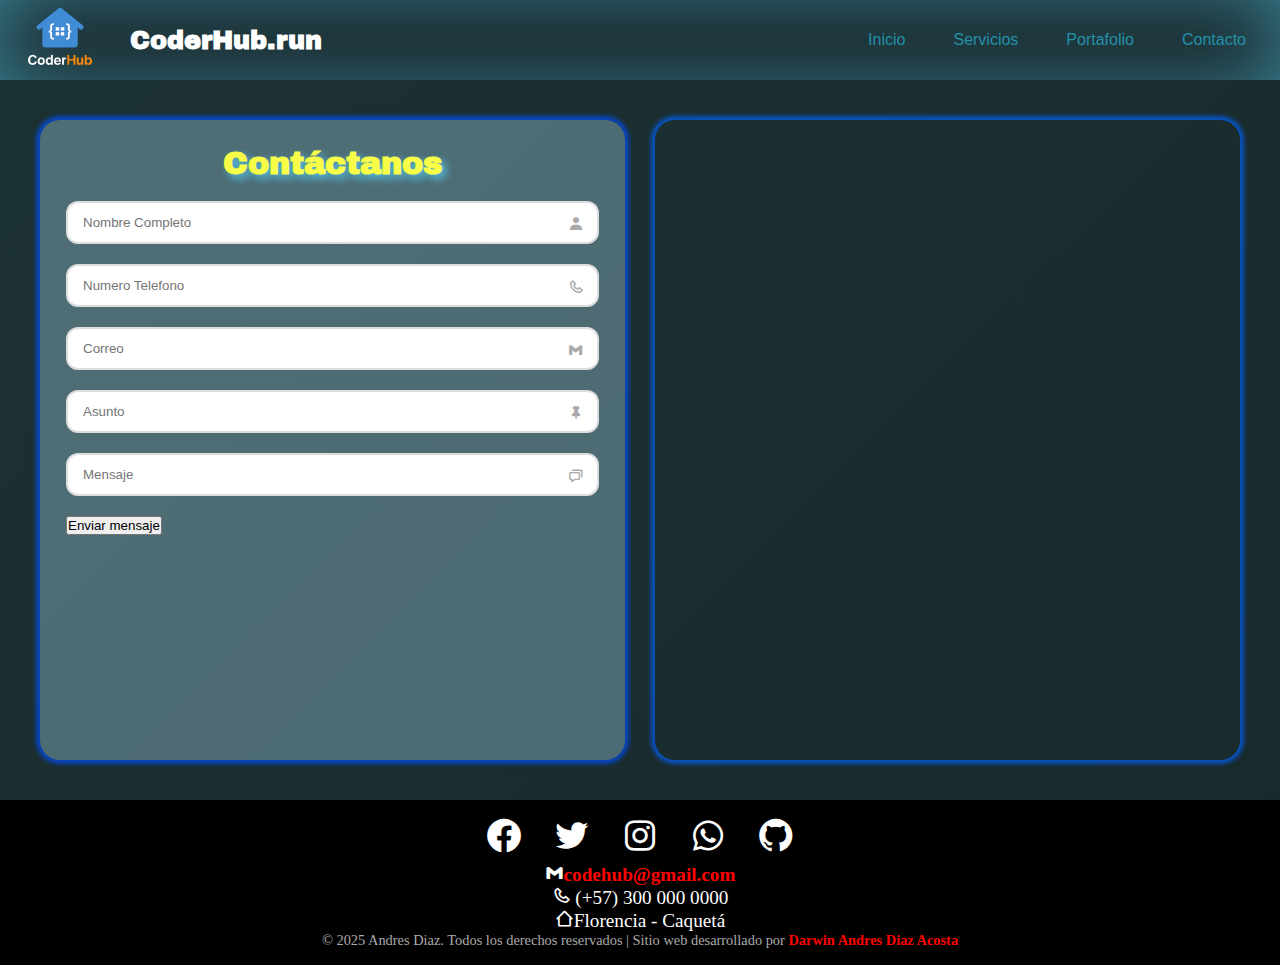
<file: Html/Contacto.html>
<!DOCTYPE html>
<html lang="es">

<head>
    <meta charset="UTF-8">
    <meta name="viewport" content="width=device-width, initial-scale=1.0">
    <title>Document</title>
    <link rel="stylesheet" href="../Css/header.css">
    <link rel="stylesheet" href="../Css/fooder.css">
    <link rel="stylesheet" href="../Css/contacto.css">
    <link rel="icon" href="../Img/logoNombre.png" type="image/x-icon" />
    <link href="https://cdn.jsdelivr.net/npm/bootstrap@5.3.8/dist/css/bootstrap.min.css" rel="stylesheet"
        integrity="sha384-sRIl4kxILFvY47J16cr9ZwB07vP4J8+LH7qKQnuqkuIAvNWLzeN8tE5YBujZqJLB" crossorigin="anonymous">
    <link rel="stylesheet" href="https://cdnjs.cloudflare.com/ajax/libs/animate.css/4.1.1/animate.min.css" />
    <link href='https://unpkg.com/boxicons@2.1.4/css/boxicons.min.css' rel='stylesheet' />
</head>

<body>
    <!-- Inicio -->
    <header>
        <div id="Encabezado">
            <img class="logoEmpresa" src="../Img/LogoEmpresa3.png" alt="Logo de Empresa" />
            <h1>CoderHub.run</h1>
        </div>

        <div class="btn-group">
            <button type="button" class="btn btn-danger dropdown-toggle" data-bs-toggle="dropdown"
                aria-expanded="false">
                <i class='bx bx-menu'></i>
            </button>
            <ul class="dropdown-menu custom-dropdown">
                <li><a class="dropdown-item" href="../index.html"><i class='bx bx-home'></i> Inicio</a></li>
                <li><a class="dropdown-item" href="../Html/Servicios.html"><i class='bx bx-cog'></i> Servicios</a></li>
                <li><a class="dropdown-item" href="../Html/Portafolio.html"><i class='bx bx-briefcase'></i>Portafolio</a></li>
                <li><a class="dropdown-item" href="../Html/Contacto.html"><i class='bx bx-envelope'></i> Contacto</a>
                </li>
            </ul>
        </div>

        <nav id="menu">
            <ul class="navmenu">
                <li><a href="../index.html">Inicio</a></li>
                <li><a href="../Html/Servicios.html">Servicios</a></li>
                <li><a href="../Html/Portafolio.html">Portafolio</a></li>
                <li><a href="../Html/Contacto.html">Contacto</a></li>
            </ul>
        </nav>
    </header>

    <section id="contacto">
        <article class="formulario animate__animated animate__fadeInLeft">
            <h3 class="titulo-contacto">Contáctanos</h3>
            <form action="#" method="post">
                <div class="form-group">
                    <input type="text" id="nombrePersona" name="nombrePersona" placeholder="Nombre Completo" required>
                    <i class='bx bxs-user'></i>
                </div>
                <div class="form-group">
                    <input type="text" id="telefono" name="telefono" placeholder="Numero Telefono " required>
                    <i class='bx bx-phone'></i>
                </div>
                <div class="form-group">
                    <input type="email" id="correo" name="correo" placeholder="Correo" required>
                    <i class='bx bxl-gmail'></i>
                </div>
                <div class="form-group">
                    <input type="text" id="asunto" name="asunto" placeholder="Asunto" required>
                    <i class='bx bxs-pin'></i>
                </div>
                <div class="form-group">
                    <input type="mensaje" id="mensaje" name="mensaje" placeholder="Mensaje" required>
                    <i class='bx bx-chat'></i>
                </div>
                <button type="submit" class="btn btn-outline-warning animate__heartBeat animate__infinite">
                    Enviar mensaje
                </button>
            </form>
        </article>
        <article class="mapa animate__animated animate__fadeInRight">
            <iframe
                src="https://www.google.com/maps/embed?pb=!1m18!1m12!1m3!1d1299.898268594347!2d-75.60594805487996!3d1.6067922639249732!2m3!1f0!2f0!3f0!3m2!1i1024!2i768!4f13.1!3m3!1m2!1s0x8e244e123305e0f9%3A0x7d91e3e782622ff7!2sUniversidad%20de%20la%20Amazonia%20(Campus%20Centro)!5e1!3m2!1ses-419!2sco!4v1757795430489!5m2!1ses-419!2sco"
                width="600" height="450" style="border:0;" allowfullscreen="" loading="lazy"
                referrerpolicy="no-referrer-when-downgrade"></iframe>
        </article>
    </section>
    <footer id="footer">
        <div class="social-icons">
            <a href="#."><i class='bx bxl-facebook-circle'></i></a>
            <a href="#."><i class='bx bxl-twitter'></i></a>
            <a href="#."><i class='bx bxl-instagram'></i></i></a>
            <a href="#."><i class='bx bxl-whatsapp'></i></a>
            <a href="#."><i class='bx bxl-github'></i></i></a>
        </div>

        <div class="contacto">
            <p><i class='bx bxl-gmail'></i><a href="#">codehub@gmail.com</a></p>
            <p><i class='bx bx-phone'></i> (+57) 300 000 0000</p>
            <p><i class='bx bx-home-alt-2'></i>Florencia - Caquetá</p>
        </div>

        <p class="derechos">
            © 2025 Andres Diaz. Todos los derechos reservados | Sitio web desarrollado por
            <span class="autor">Darwin Andres Diaz Acosta</span>
        </p>
    </footer>
    <script src="https://cdn.jsdelivr.net/npm/bootstrap@5.3.8/dist/js/bootstrap.bundle.min.js"
        integrity="sha384-FKyoEForCGlyvwx9Hj09JcYn3nv7wiPVlz7YYwJrWVcXK/BmnVDxM+D2scQbITxI"
        crossorigin="anonymous"></script>
</body>

</html>
</file>
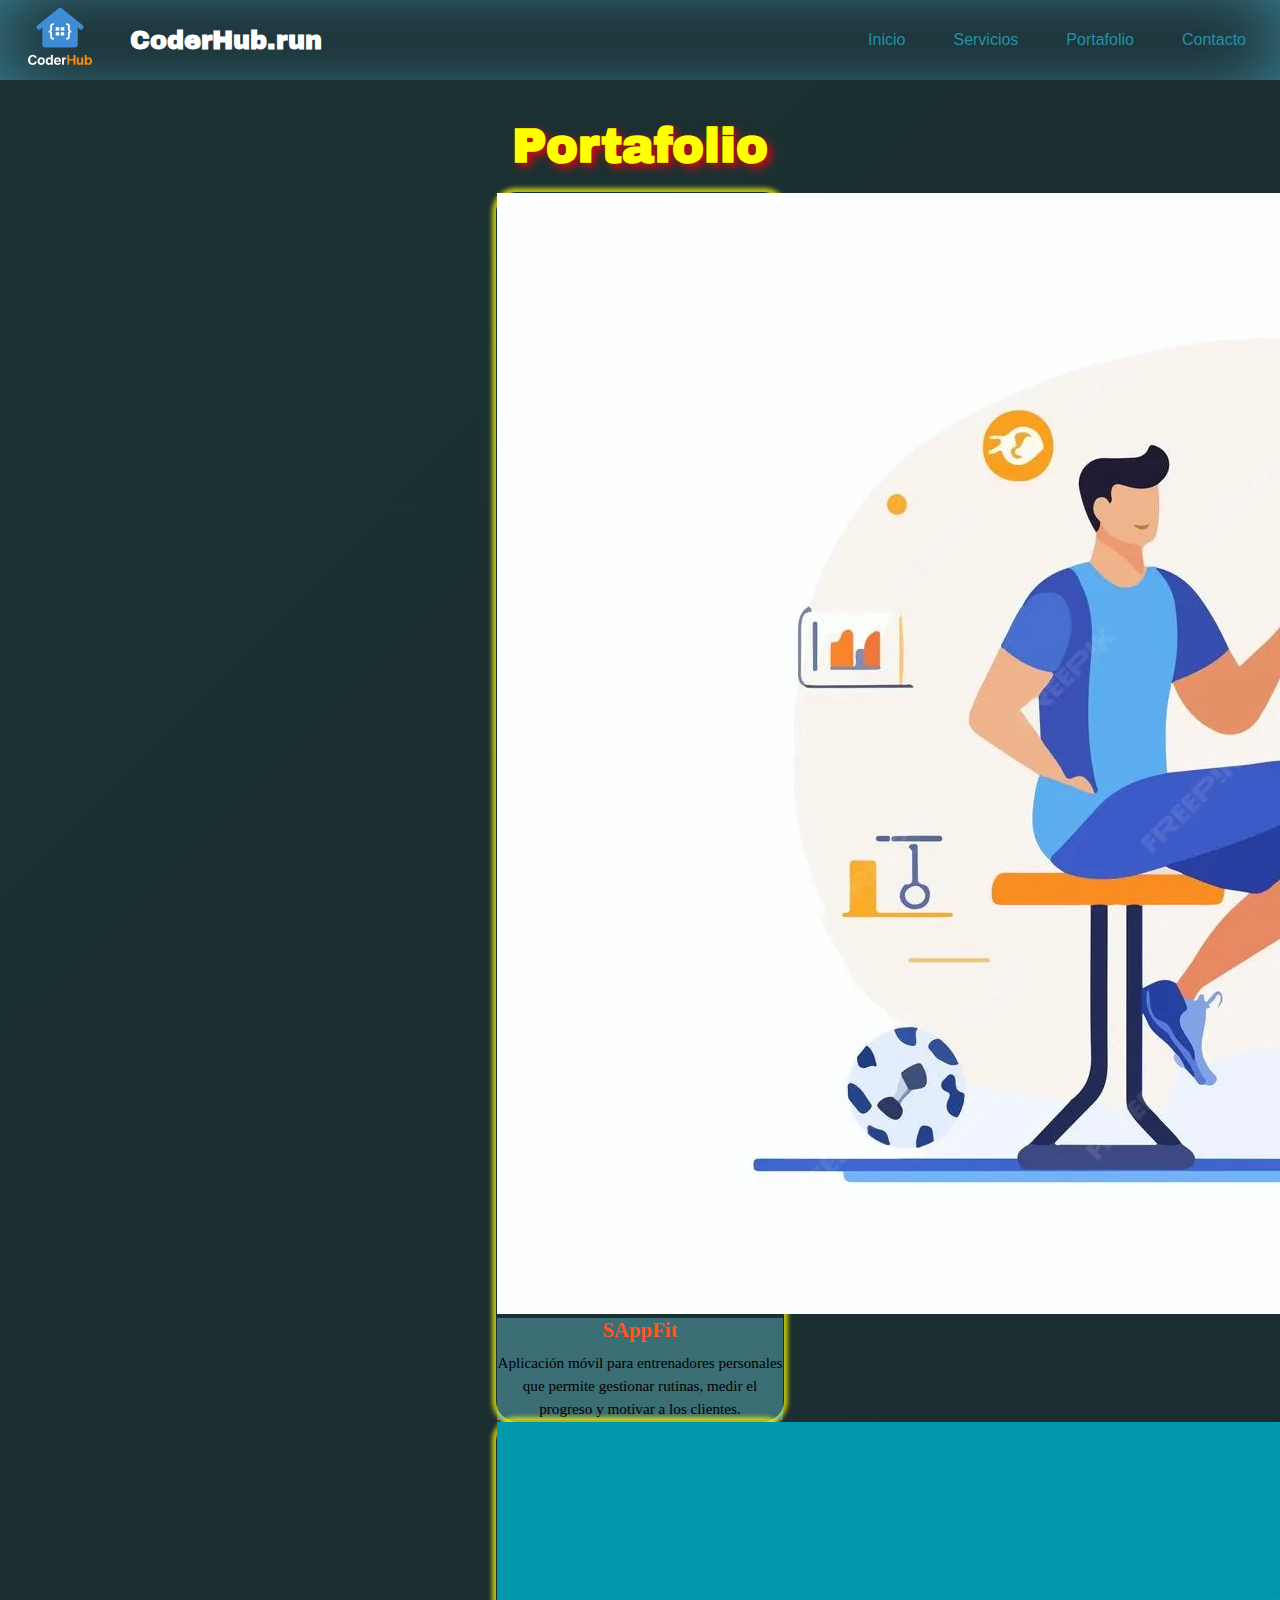
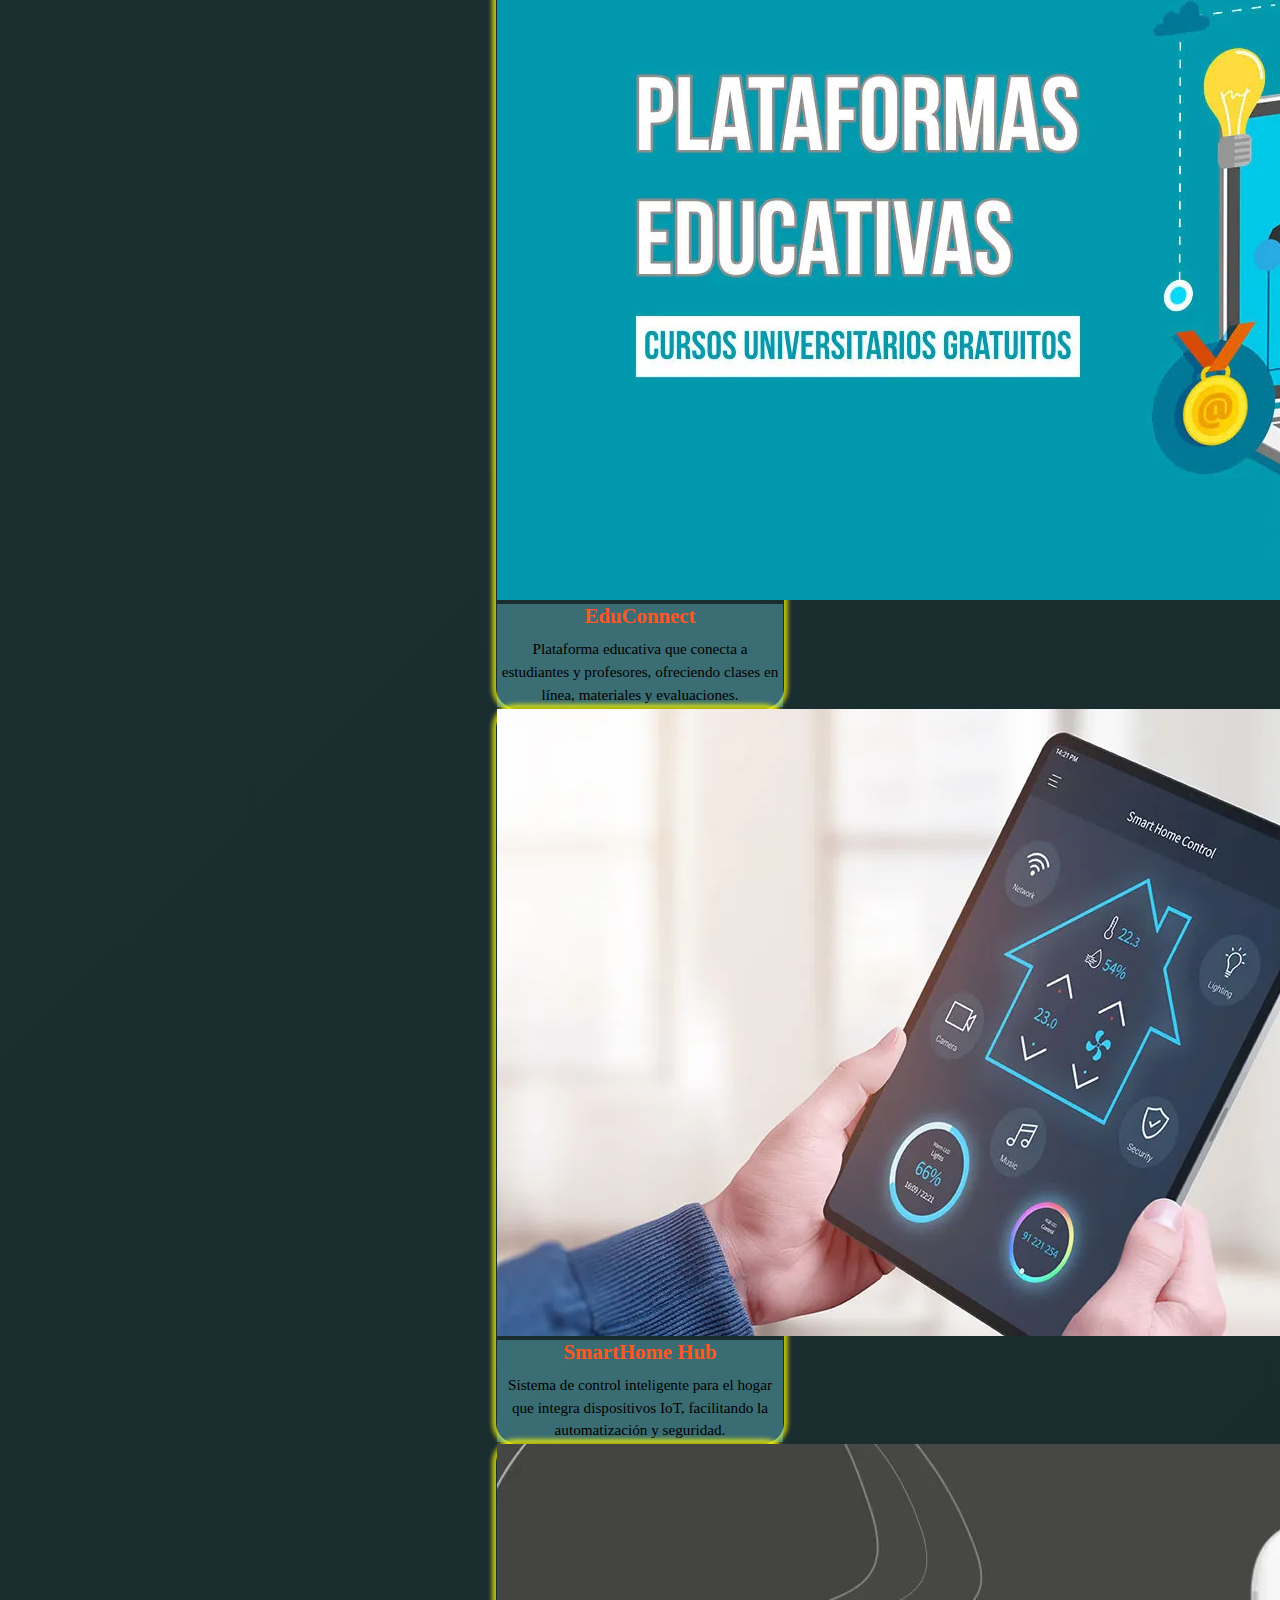
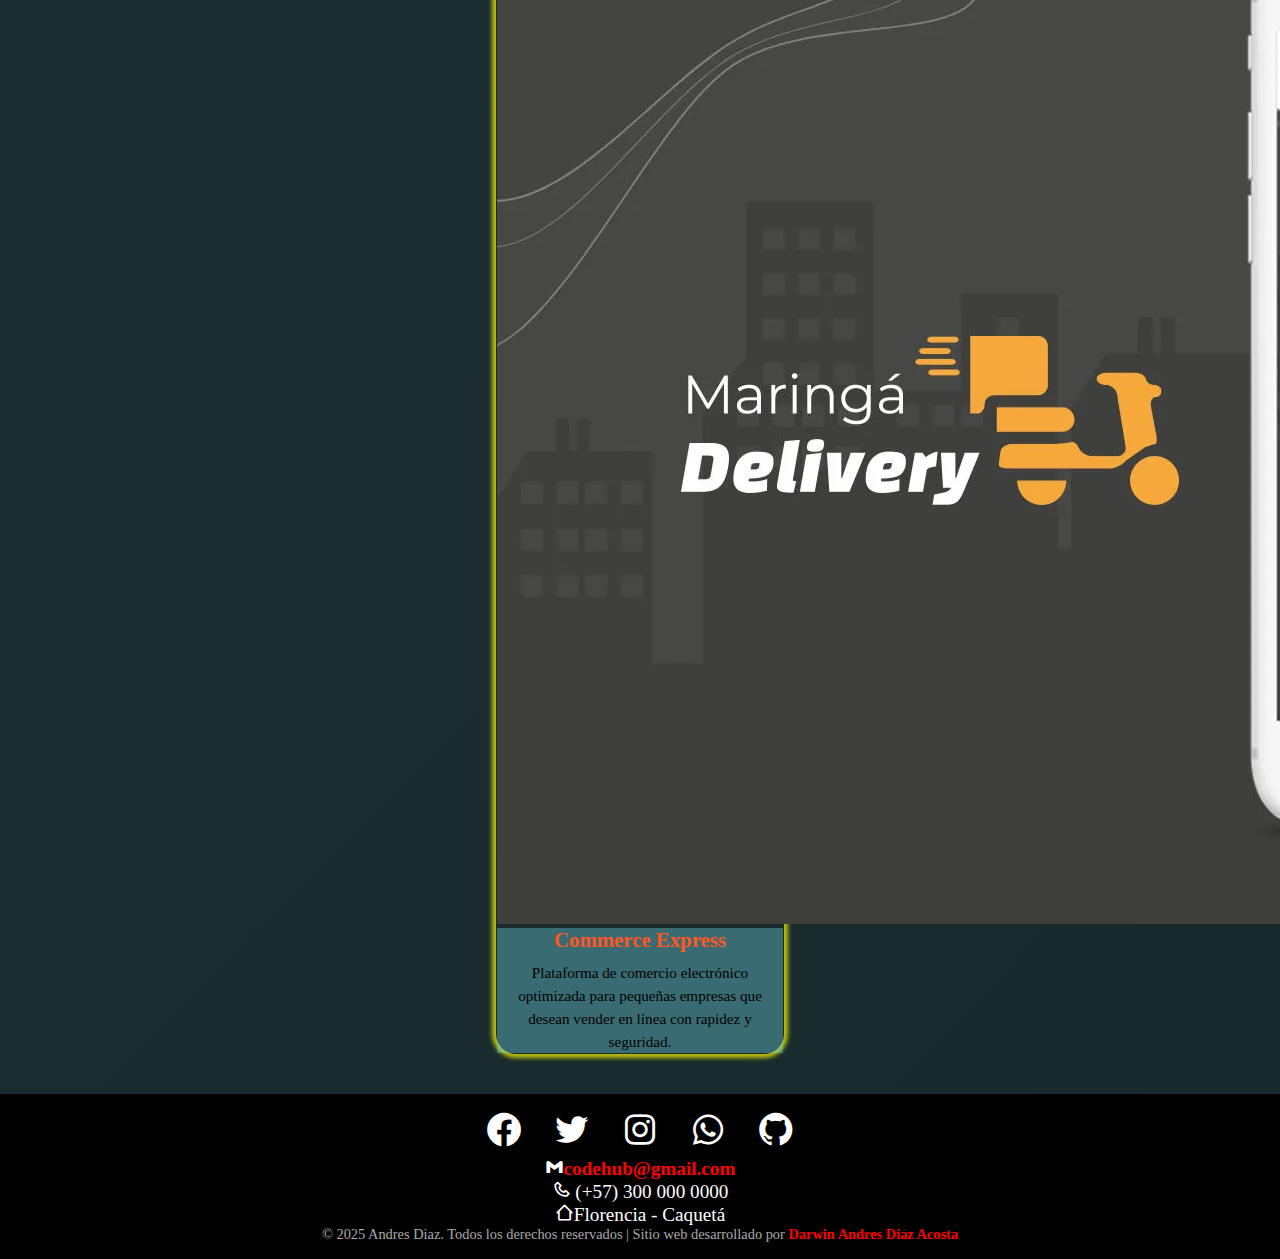
<file: Html/Portafolio.html>
<!DOCTYPE html>
<html lang="es">

<head>
    <meta charset="UTF-8">
    <meta name="viewport" content="width=device-width, initial-scale=1.0">
    <title>Document</title>
    <link rel="stylesheet" href="../Css/header.css">
    <link rel="stylesheet" href="../Css/fooder.css">
    <link rel="stylesheet" href="../Css/portafolio.css">
    <link rel="icon" href="../Img/logoNombre.png" type="image/x-icon" />
    <link href="https://cdn.jsdelivr.net/npm/bootstrap@5.3.8/dist/css/bootstrap.min.css" rel="stylesheet"
        integrity="sha384-sRIl4kxILFvY47J16cr9ZwB07vP4J8+LH7qKQnuqkuIAvNWLzeN8tE5YBujZqJLB" crossorigin="anonymous">
    <link rel="stylesheet" href="https://cdnjs.cloudflare.com/ajax/libs/animate.css/4.1.1/animate.min.css" />
    <link href='https://unpkg.com/boxicons@2.1.4/css/boxicons.min.css' rel='stylesheet' />
</head>

<body>
    <!-- Inicio -->
    <header>
        <div id="Encabezado">
            <img class="logoEmpresa" src="../Img/LogoEmpresa3.png" alt="Logo de Empresa" />
            <h1>CoderHub.run</h1>
        </div>
        <div class="btn-group">
            <button type="button" class="btn btn-danger dropdown-toggle" data-bs-toggle="dropdown"
                aria-expanded="false">
                <i class='bx bx-menu'></i>
            </button>
            <ul class="dropdown-menu custom-dropdown">
                <li><a class="dropdown-item" href="../index.html"><i class='bx bx-home'></i> Inicio</a></li>
                <li><a class="dropdown-item" href="../Html/Servicios.html"><i class='bx bx-cog'></i> Servicios</a></li>
                <li><a class="dropdown-item" href="../Html/Portafolio.html"><i class='bx bx-briefcase'></i>Portafolio</a></li>
                <li><a class="dropdown-item" href="../Html/Contacto.html"><i class='bx bx-envelope'></i> Contacto</a>
                </li>
            </ul>
        </div>
        <nav id="menu">
            <ul class="navmenu">
                <li><a href="../index.html">Inicio</a></li>
                <li><a href="../Html/Servicios.html">Servicios</a></li>
                <li><a href="../Html/Portafolio.html">Portafolio</a></li>
                <li><a href="../Html/Contacto.html">Contacto</a></li>
            </ul>
        </nav>
    </header>

    <section id="portafolio">
        <h2 class="text-center mb-4 animate__animated animate__fadeInUpBig">Portafolio</h2>
        <div class="servicios-container">
            <div class="container text-center">
                <div class="row">
                    <div class="col">
                        <div id="portafolio1" class="card animate__animated animate__zoomIn" style="width: 18rem;">
                            <img src="../Img/portafolio1.webp" class="card-img-top" alt="Soporte Técnico">
                            <div class="card-body">
                                <h4>SAppFit</h4>
                                <p class="card-text">
                                    Aplicación móvil para entrenadores personales que permite gestionar rutinas, medir
                                    el
                                    progreso y motivar a los clientes.
                                </p>
                            </div>
                        </div>
                    </div>
                    <div class="col">
                        <div id="portafolio2" class="card animate__animated animate__zoomIn" style="width: 18rem;">
                            <img src="../Img/portafolio2.webp" class="card-img-top" alt="Soporte Técnico">
                            <div class="card-body">
                                <h4>EduConnect</h4>
                                <p class="card-text">
                                    Plataforma educativa que conecta a estudiantes y profesores, ofreciendo clases en
                                    línea,
                                    materiales y evaluaciones.
                                </p>
                            </div>
                        </div>
                    </div>
                    <div class="col">
                        <div id="portafolio3" class="card animate__animated animate__zoomIn" style="width: 18rem;">
                            <img src="../Img/portafolio3.webp" class="card-img-top" alt="Soporte Técnico">
                            <div class="card-body">
                                <h4>SmartHome Hub</h4>
                                <p class="card-text">
                                    Sistema de control inteligente para el hogar que integra dispositivos IoT,
                                    facilitando
                                    la automatización y seguridad.
                                </p>
                            </div>
                        </div>
                    </div>
                    <div class="col">
                        <div id="portafolio4" class="card animate__animated animate__zoomIn" style="width: 18rem;">
                            <img src="../Img/portafolio4.webp" class="card-img-top" alt="Soporte Técnico">
                            <div class="card-body">
                                <h4>Commerce Express</h4>
                                <p class="card-text"> Plataforma de comercio electrónico optimizada para pequeñas
                                    empresas
                                    que desean vender en línea con rapidez y seguridad.
                                </p>
                            </div>
                        </div>
                    </div>
                </div>
            </div>
        </div>
    </section>
    <!-- Pie de pagina -->
    <footer id="footer">
        <div class="social-icons">
            <a href="#."><i class='bx bxl-facebook-circle'></i></a>
            <a href="#."><i class='bx bxl-twitter'></i></a>
            <a href="#."><i class='bx bxl-instagram'></i></i></a>
            <a href="#."><i class='bx bxl-whatsapp'></i></a>
            <a href="#."><i class='bx bxl-github'></i></i></a>
        </div>

        <div class="contacto">
            <p><i class='bx bxl-gmail'></i><a href="#">codehub@gmail.com</a></p>
            <p><i class='bx bx-phone'></i> (+57) 300 000 0000</p>
            <p><i class='bx bx-home-alt-2'></i>Florencia - Caquetá</p>
        </div>

        <p class="derechos">
            © 2025 Andres Diaz. Todos los derechos reservados | Sitio web desarrollado por
            <span class="autor">Darwin Andres Diaz Acosta</span>
        </p>
    </footer>
    <script src="https://cdn.jsdelivr.net/npm/bootstrap@5.3.8/dist/js/bootstrap.bundle.min.js"
        integrity="sha384-FKyoEForCGlyvwx9Hj09JcYn3nv7wiPVlz7YYwJrWVcXK/BmnVDxM+D2scQbITxI"
        crossorigin="anonymous"></script>
</body>

</html>
</file>
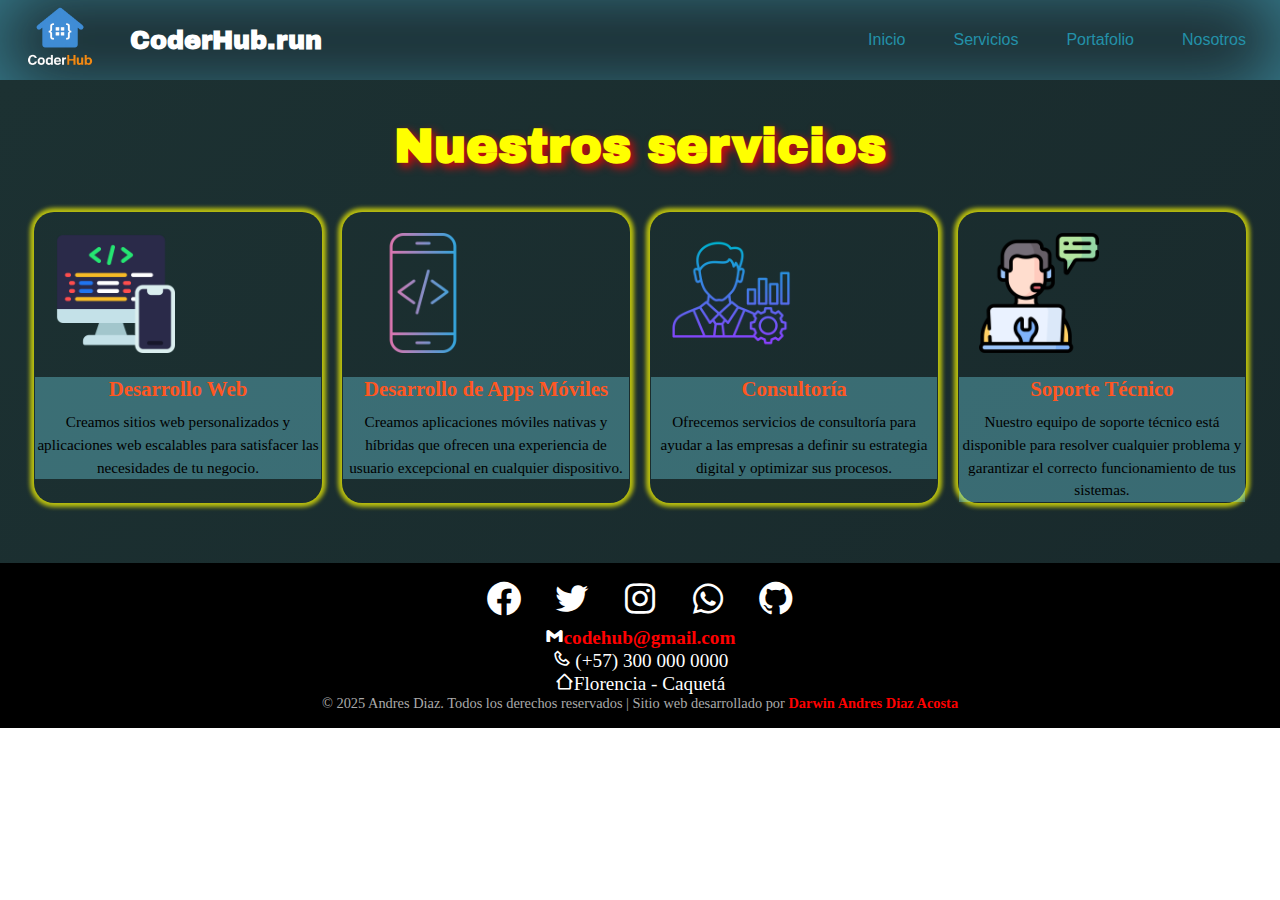
<file: Html/Servicios.html>
<!DOCTYPE html>
<html lang="es">

<head>
    <meta charset="UTF-8">
    <meta name="viewport" content="width=device-width, initial-scale=1.0">
    <title>Document</title>
    <link rel="stylesheet" href="../Css/header.css">
    <link rel="stylesheet" href="../Css/fooder.css">
    <link rel="stylesheet" href="../Css/servicios.css">
    <link rel="icon" href="../Img/logoNombre.png" type="image/x-icon" />
    <link href="https://cdn.jsdelivr.net/npm/bootstrap@5.3.8/dist/css/bootstrap.min.css" rel="stylesheet"
        integrity="sha384-sRIl4kxILFvY47J16cr9ZwB07vP4J8+LH7qKQnuqkuIAvNWLzeN8tE5YBujZqJLB" crossorigin="anonymous">
    <link rel="stylesheet" href="https://cdnjs.cloudflare.com/ajax/libs/animate.css/4.1.1/animate.min.css" />
    <link href='https://unpkg.com/boxicons@2.1.4/css/boxicons.min.css' rel='stylesheet' />
</head>

<body>
    <!-- Inicio -->
    <header>
        <div id="Encabezado">
            <img class="logoEmpresa" src="../Img/LogoEmpresa3.png" alt="Logo de Empresa" />
            <h1>CoderHub.run</h1>
        </div>
        <div class="btn-group">
            <button type="button" class="btn btn-danger dropdown-toggle" data-bs-toggle="dropdown"
                aria-expanded="false">
                <i class='bx bx-menu'></i>
            </button>
            <ul class="dropdown-menu custom-dropdown">
                <li><a class="dropdown-item" href="../index.html"><i class='bx bx-home'></i> Inicio</a></li>
                <li><a class="dropdown-item" href="../Html/Servicios.html"><i class='bx bx-cog'></i> Servicios</a></li>
                <li><a class="dropdown-item" href="../Html/Portafolio.html"><i class='bx bx-briefcase'></i>Portafolio</a></li>
                <li><a class="dropdown-item" href="../Html/Contacto.html"><i class='bx bx-envelope'></i> Contacto</a>
                </li>
            </ul>
        </div>
        <nav id="menu">
            <ul class="navmenu">
                <li><a href="../index.html">Inicio</a></li>
                <li><a href="../Html/Servicios.html">Servicios</a></li>
                <li><a href="../Html/Portafolio.html">Portafolio</a></li>
                <li><a href="../Html/Contacto.html">Nosotros</a></li>
            </ul>
        </nav>
    </header>
    <main>
        <section id="servicios">
            <h2>Nuestros servicios</h2>
            <div class="servicios-container">
                <div id="servicio1" class="card  animate__animated animate__fadeInUp" style="width: 18rem;">
                    <img src="../Img/iconoDesarrollo.webp" class="card-img-top" alt=" Desarrollo Web">
                    <div class="card-body">
                        <h4>Desarrollo Web</h4>
                        <p class="card-text">
                            Creamos sitios web personalizados y aplicaciones web escalables para satisfacer las
                            necesidades de tu negocio.
                        </p>
                    </div>
                </div>
                <div id="servicio2" class="card animate__animated animate__fadeInUp"
                    style="width: 18rem; animation-delay: 0.2s;">
                    <img src="../Img/iconoApps.webp" class="card-img-top" alt="Apps Móviles">
                    <div class="card-body">
                        <h4>Desarrollo de Apps Móviles</h4>
                        <p class="card-text">
                            Creamos aplicaciones móviles nativas y híbridas que ofrecen una experiencia de usuario
                            excepcional en cualquier dispositivo.
                        </p>
                    </div>
                </div>
                <div id="servicio3" class="card animate__animated animate__fadeInUp"
                    style="width: 18rem; animation-delay: 0.4s;">
                    <img src="../Img/iconoConsultor.webp" class="card-img-top" alt="Consultoría">
                    <div class="card-body">
                        <h4>Consultoría</h4>
                        <p class="card-text">
                            Ofrecemos servicios de consultoría para ayudar a las empresas a definir su estrategia
                            digital
                            y optimizar sus procesos.
                        </p>
                    </div>
                </div>
                <div id="servicio4" class="card animate__animated animate__fadeInUp"
                    style="width: 18rem;animation-delay: 0.6s;">
                    <img src="../Img/iconoSoporte.webp" class="card-img-top" alt="Soporte Técnico">
                    <div class="card-body">
                        <h4>Soporte Técnico</h4>
                        <p class="card-text">
                            Nuestro equipo de soporte técnico está disponible para resolver cualquier problema y
                            garantizar
                            el correcto funcionamiento de tus sistemas.
                        </p>
                    </div>
                </div>
            </div>
        </section>
    </main>


    <!-- Pie de pagina -->
    <footer id="footer">
        <div class="social-icons">
            <a href="#."><i class='bx bxl-facebook-circle'></i></a>
            <a href="#."><i class='bx bxl-twitter'></i></a>
            <a href="#."><i class='bx bxl-instagram'></i></i></a>
            <a href="#."><i class='bx bxl-whatsapp'></i></a>
            <a href="#."><i class='bx bxl-github'></i></i></a>
        </div>

        <div class="contacto">
            <p><i class='bx bxl-gmail'></i><a href="#">codehub@gmail.com</a></p>
            <p><i class='bx bx-phone'></i> (+57) 300 000 0000</p>
            <p><i class='bx bx-home-alt-2'></i>Florencia - Caquetá</p>
        </div>

        <p class="derechos">
            © 2025 Andres Diaz. Todos los derechos reservados | Sitio web desarrollado por
            <span class="autor">Darwin Andres Diaz Acosta</span>
        </p>
    </footer>
    <script src="https://cdn.jsdelivr.net/npm/bootstrap@5.3.8/dist/js/bootstrap.bundle.min.js"
        integrity="sha384-FKyoEForCGlyvwx9Hj09JcYn3nv7wiPVlz7YYwJrWVcXK/BmnVDxM+D2scQbITxI"
        crossorigin="anonymous"></script>
</body>

</html>
</file>
<file: Css/header.css>
@import url('https://fonts.googleapis.com/css2?family=Archivo+Black&display=swap');

* {
  margin: 0;
  padding: 0;
  box-sizing: border-box;
}

/* Header */
#Encabezado h1 {
  color: rgb(255, 255, 255);
  font-family: "Archivo Black", sans-serif;
  font-size: 1.6rem;
  margin-left: 30px;
}

.logoEmpresa {
  width: 80px;
}

#Encabezado {
  display: flex;
  align-items: center;
}

header {
  background: rgb(20, 22, 23);
  box-shadow: inset 0 0 80px rgb(58, 133, 152);
  position: sticky;
  top: 0;
  z-index: 1000;
  display: flex;
  align-items: center;
  justify-content: space-between;
  padding: 0 20px;
}

.navmenu {
  list-style: none;
  display: flex;
  gap: 20px;
}

.navmenu li a {
  text-decoration: none;
  font-family: "Fjalla One", sans-serif;
  font-size: 1rem;
  color: rgb(35, 145, 169);
  padding: 8px 14px;
  border-radius: 8px;
  transition: all 0.3s ease;
}

.navmenu li a:hover {
  background: rgb(35, 145, 169);
  color: white;
  box-shadow: 0 4px 10px rgba(35, 145, 169, 0.4);
}

header .btn-group {
  display: none;
}

@media (max-width: 767px) {
  header #menu {
    display: none;
  }

  header .btn-group {
    display: inline-flex;
  }
  #Encabezado h1 {
  font-size: 1rem;
  margin-left: 20px;
}

 header .custom-dropdown {
  background: #2c2c2c;      
  border-radius: 12px; 
  padding: 10px;
  min-width: 200px;
  box-shadow: 0 6px 15px rgba(0, 0, 0, 0.2);
}

header .custom-dropdown .dropdown-item {
  color: #fff;                
  padding: 12px 15px;
  border-radius: 8px;      
  transition: all 0.3s ease;
  display: flex;
  align-items: center;
  gap: 10px;
}

header .custom-dropdown .dropdown-item:hover {
  background: #ff4757;         
  color: #fff;
  transform: translateX(5px);  
}
}
</file>
<file: Css/fooder.css>
@import url('https://fonts.googleapis.com/css2?family=Archivo+Black&display=swap');

* {
  margin: 0;
  padding: 0;
  box-sizing: border-box;
}
#footer {
  text-align: center;
  background-color: #000000;
  color: #fff;
  padding: 1rem;
}


#footer .social-icons a {
  margin: 12px;
  color: white;
  font-size: 2.5rem;
  transition: transform 0.3s, color 0.3s;
}

#footer .social-icons a:hover {
  transform: scale(1.2);
  color: #00adb5;
}


#footer .contacto p {
  font-size: 1.2rem;
  color: #ffffff;
}

#footer .contacto a {
  color: #ff0000;
  font-weight: bold;
  text-decoration: none;
}

#footer .derechos {
  font-size: 0.9rem;
  color: #aaa;
}

#footer .autor {
  color: #ff0000;
  font-weight: bold;
}

@media (max-width: 767px) { 
     /*  Pie de pagina */
  #footer .social-icons a {
    font-size: 2rem;
  }

  #footer .contacto p {
    font-size: 1rem;
  }

  #footer .derechos {
    font-size: 0.7rem;
  }
  }
</file>
<file: Css/contacto.css>
#contacto {
    height: 80vh;
    display: grid;
    grid-template-columns: 1fr 1fr;
    grid-template-rows: 1fr;
    gap: 30px;
    padding: 40px;
    background: linear-gradient(135deg, #1c3132, #192a2c);
}

.titulo-contacto {
    text-align: center;
    margin-bottom: 20px;
    font-family: "Archivo Black", sans-serif;
    font-size: 2rem;
    color: hsl(62, 99%, 64%);
    text-shadow: 4px 4px 8px rgba(86, 214, 253, 0.808);
}

.formulario {
    background: #b3e7fb55;
    padding: 25px;
    border-radius: 20px;
    box-shadow: 0 10px 20px rgba(0, 42, 255, 0.1);
    border-radius: 20px;
    border: 1px solid transparent;
    box-shadow: 0 0 4px 4px rgba(0, 81, 255, 0.7);
}

.form-group {
    position: relative;
    margin-bottom: 20px;
}

.form-group input,
.form-group textarea {
    width: 100%;
    padding: 12px 40px 12px 15px;
    border: 2px solid #ddd;
    border-radius: 12px;
    outline: none;
}

.form-group input:focus,
.form-group textarea:focus {
    border-color: #f39c12;
    box-shadow: 0 0 8px rgba(243, 156, 18, 0.5);
}

.form-group i {
    position: absolute;
    right: 15px;
    top: 15px;
    color: #aaa;
}

.mapa iframe {
    border-radius: 20px;
    width: 100%;
    height: 100%;
    border-radius: 20px;
    border: 1px solid transparent;
    box-shadow: 0 0 4px 4px rgba(0, 98, 255, 0.7);
}


@media (min-width: 768px) and (max-width: 1023px) {
    #contacto {
        height: 100vh;
        grid-template-columns: 1fr;
        grid-template-rows: 1fr 1fr;
    }

    footer {
        height: 30vh;
    }
}

@media (max-width: 767px) { 

     #contacto {
        height: 100vh;
        grid-template-columns: 1fr;
        grid-template-rows: 1fr 1fr;
    }
    .btn{
        width: 100%;
    }
}
</file>
<file: Css/portafolio.css>
@import url('https://fonts.googleapis.com/css2?family=Archivo+Black&display=swap');
 
 #portafolio {
     display: flex;
     flex-direction: column;
     align-items: center;
     padding: 40px 20px;
     background: linear-gradient(135deg, #1c3132, #192a2c);
 }

 #portafolio h2 {
     font-size: 2.5rem;
     margin-bottom: 40px;
     font-family: "Archivo Black", sans-serif;
     font-size: 3rem;
     color: yellow;
     text-shadow: 4px 4px 8px rgba(255, 0, 0, 0.808);
     margin-bottom: 20px;
 }

 #portafolio h2::after {
     content: "";
     width: 200px;
     height: 4px;
     background: #ff9800;
     border-radius: 2px;
 }

 .portafolio-container {
     display: flex;
     gap: 20px;
     padding: 20px;
 }


 .card:hover {
     transform: translateY(-12px) scale(1.05);
     box-shadow: 0 15px 30px rgba(0, 0, 0, 0.5);
     animation: pulse 0.8s;
 }

 .card-body h4 {
     font-size: 1.3rem;
     margin-bottom: 10px;
     color: #ff5722;
     text-align: center;
 }

 .card-body p {
     font-size: 0.95rem;
     line-height: 1.5;
     text-align: center;
 }

 .card {
     border-radius: 20px;
     border: 1px solid transparent;
     box-shadow: 0 0 4px 4px rgba(255, 255, 0, 0.7);
 }

 .card-body {
     background-color: rgba(122, 237, 255, 0.334);
     text-align: center;
 }


 @media (min-width: 768px) and (max-width: 1023px) {
     #portafolio {
         height: 100vh;
     }

     #portafolio .row {
         gap: 20px;
     }

     #portafolio .card {
         margin: 10px auto;
     }

 }

 @media (max-width: 767px) {
     #portafolio .row {
         gap: 20px;
     }

     #portafolio .card {
         margin: 10px auto;
     }
 }
</file>
<file: Css/servicios.css>
#servicios {
   display: flex;
   flex-direction: column;
   align-items: center;
   padding: 40px 20px;
   background: linear-gradient(135deg, #1c3132, #192a2c);
 }

 #servicios h2 {
   font-size: 2.5rem;
   margin-bottom: 40px;
   font-family: "Archivo Black", sans-serif;
   font-size: 3rem;
   color: yellow;
   text-shadow: 4px 4px 8px rgba(255, 0, 0, 0.808);
   margin-bottom: 20px;
 }

 #servicios h2::after {
   content: "";
   width: 200px;
   height: 4px;
   background: #ff9800;
   border-radius: 2px;
 }

 .servicios-container {
   display: grid;
   grid-template-columns: 1fr 1fr 1fr 1fr;
   grid-template-rows: 1fr;
   grid-template-areas:
     "servicio1 servicio2 servicio3 servicio4";
   gap: 20px;
   padding: 20px;
 }

 #servicio1 {
   grid-area: servicio1;
 }

 #servicio2 {
   grid-area: servicio2;

 }

 #servicio3 {
   grid-area: servicio3;
 }

 #servicio4 {
   grid-area: servicio4;
 }

 .card img {
   height: 160px;
   padding: 20px;
   object-fit: contain;
 }

 .card:hover {
   transform: translateY(-12px) scale(1.05);
   box-shadow: 0 15px 30px rgba(0, 0, 0, 0.5);
   animation: pulse 0.8s;
 }

 .card-body h4 {
   font-size: 1.3rem;
   margin-bottom: 10px;
   color: #ff5722;
   text-align: center;
 }

 .card-body p {
   font-size: 0.95rem;
   line-height: 1.5;
   text-align: center;
 }

 .card {
   border-radius: 20px;
   border: 1px solid transparent;
   box-shadow: 0 0 4px 4px rgba(255, 255, 0, 0.7);
 }

 .card-body {
   background-color: rgba(122, 237, 255, 0.334);
   text-align: center;
 }


 @media (min-width: 768px) and (max-width: 1023px) {
   #servicios {
     height: 100vh;
   }

   #servicios h2 {
     font-size: 3.5rem;
     margin-bottom: 60px;
   }

   .servicios-container {
     display: grid;
     grid-template-columns: 1fr 1fr;
     grid-template-rows: 1fr 1fr;
     grid-template-areas:
       "servicio1 servicio2" "servicio3 servicio4";
     gap: 40px;
   }
 }

 @media (max-width: 767px) {
   #servicios h2 {
     font-size: 2.5rem;
     margin-bottom: 60px;
     text-align: center;
   }

   .servicios-container {

     grid-template-columns: 1fr;
     grid-template-rows: 1fr 1fr 1fr;
     grid-template-areas:
       "servicio1" "servicio2" "servicio3" "servicio4";
     gap: 40px;
   }
 }
</file>
